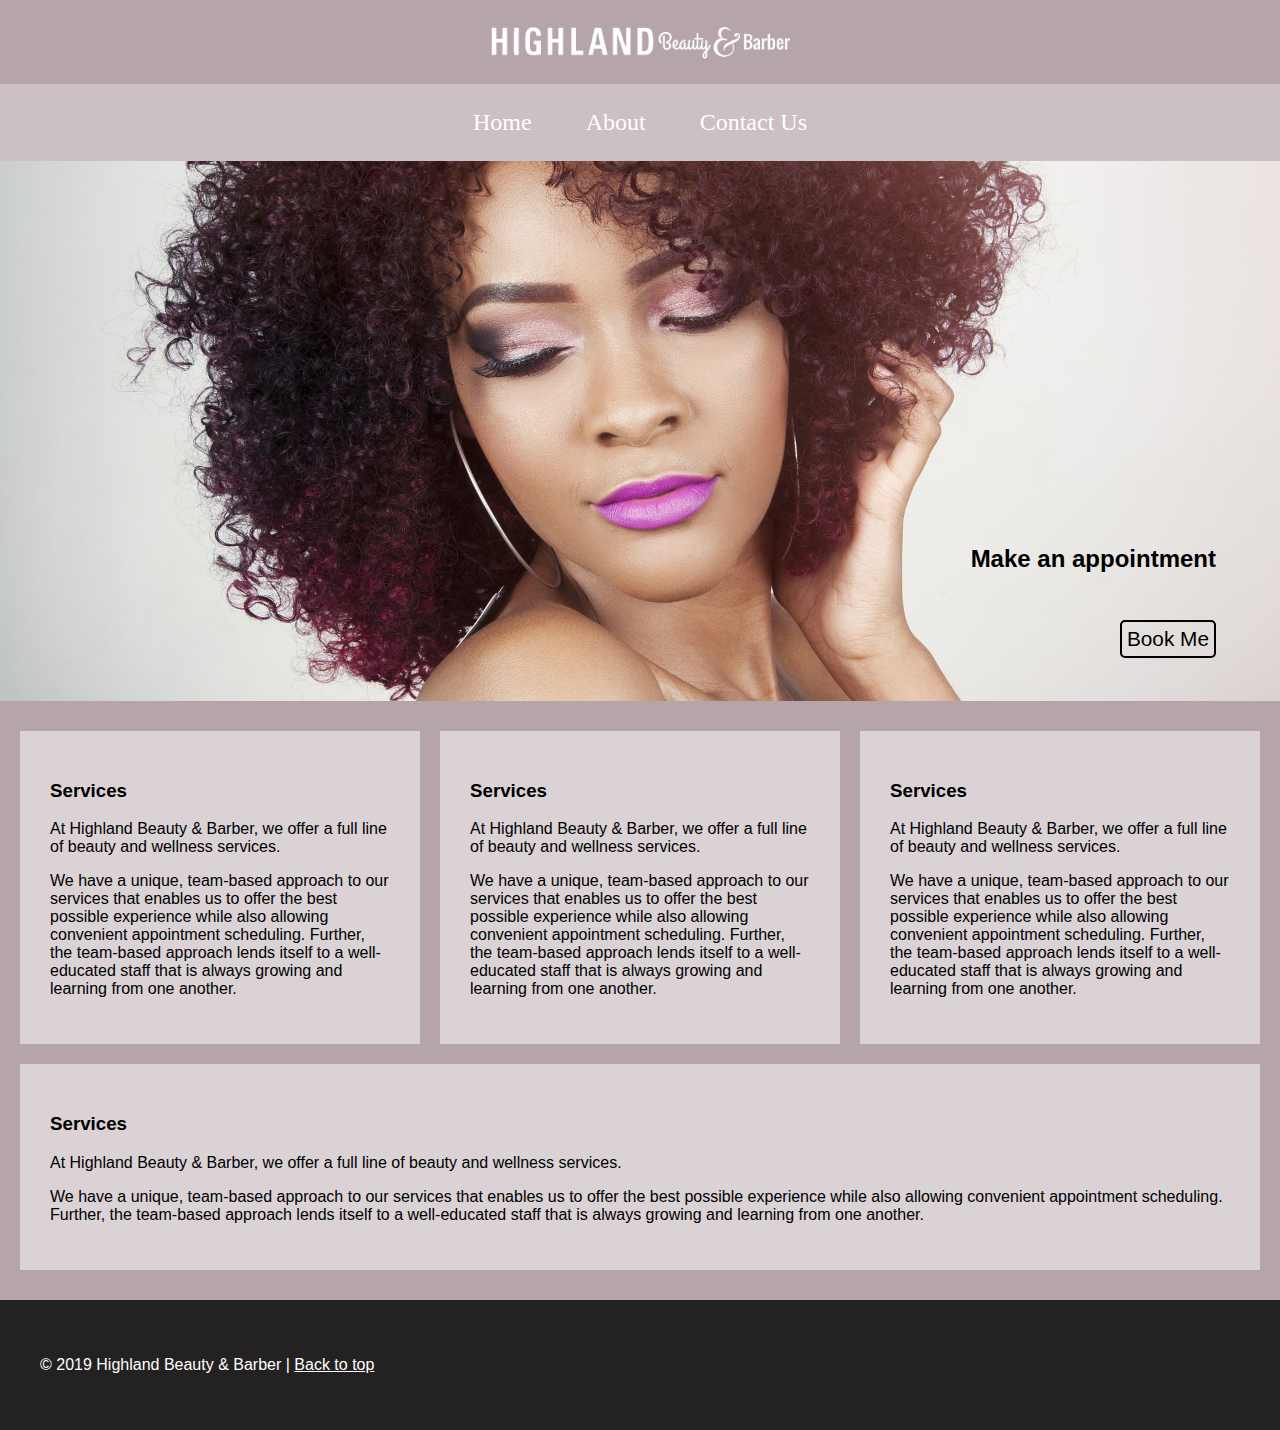
<file: index.html>
<!DOCTYPE html>
<html lang="en" dir="ltr">
    <head>
        <meta charset="utf-8">
        <title>Highland Beauty & Barber</title>
        <link rel="stylesheet" href="styles.css" type="text/css">

        <!-- ADD VIEWPORT INFO FOR MOBILE RESPONSIVE DESIGN -->
        <meta name="viewport" content="width=device-width, initial-scale=1.0">

    </head>
    <body>

        <a href="index.html"><img class="logo" src="highland-beauty-barber-logo.png" alt="logo"></a>
        <!-- Logo -->


        <nav>
            <a href="index.html">Home</a>
            <a href="about.html">About</a>
            <a href="contact.html">Contact Us</a>
        </nav>
        <div class="hero">

            <h2>Make an appointment</h2>
            <button>Book Me</button>
        </div>
        <!-- hero -->

        <main>
            <div class="flexItem">
                <h3>Services</h3>
                <p>At Highland Beauty & Barber, we offer a full line of beauty and wellness services.</p>

                <p>We have a unique, team-based approach to our services that enables us to offer the best possible experience while also allowing convenient appointment scheduling. Further, the team-based approach lends itself to a well-educated staff that is always growing and learning from one another.</p>
            </div>

            <div class="flexItem">
                <h3>Services</h3>
                <p>At Highland Beauty & Barber, we offer a full line of beauty and wellness services.</p>

                <p>We have a unique, team-based approach to our services that enables us to offer the best possible experience while also allowing convenient appointment scheduling. Further, the team-based approach lends itself to a well-educated staff that is always growing and learning from one another.</p>
            </div>

            <div class="flexItem">
                <h3>Services</h3>
                <p>At Highland Beauty & Barber, we offer a full line of beauty and wellness services.</p>

                <p>We have a unique, team-based approach to our services that enables us to offer the best possible experience while also allowing convenient appointment scheduling. Further, the team-based approach lends itself to a well-educated staff that is always growing and learning from one another.</p>
            </div>

            <div class="flexItem">
                <h3>Services</h3>
                <p>At Highland Beauty & Barber, we offer a full line of beauty and wellness services.</p>

                <p>We have a unique, team-based approach to our services that enables us to offer the best possible experience while also allowing convenient appointment scheduling. Further, the team-based approach lends itself to a well-educated staff that is always growing and learning from one another.</p>
            </div>

        </main>
        <footer>
            <p> &copy; 2019 Highland Beauty &amp; Barber | <a href="#"> Back to top</p>
        </footer>

    </body>
</html>
</file>
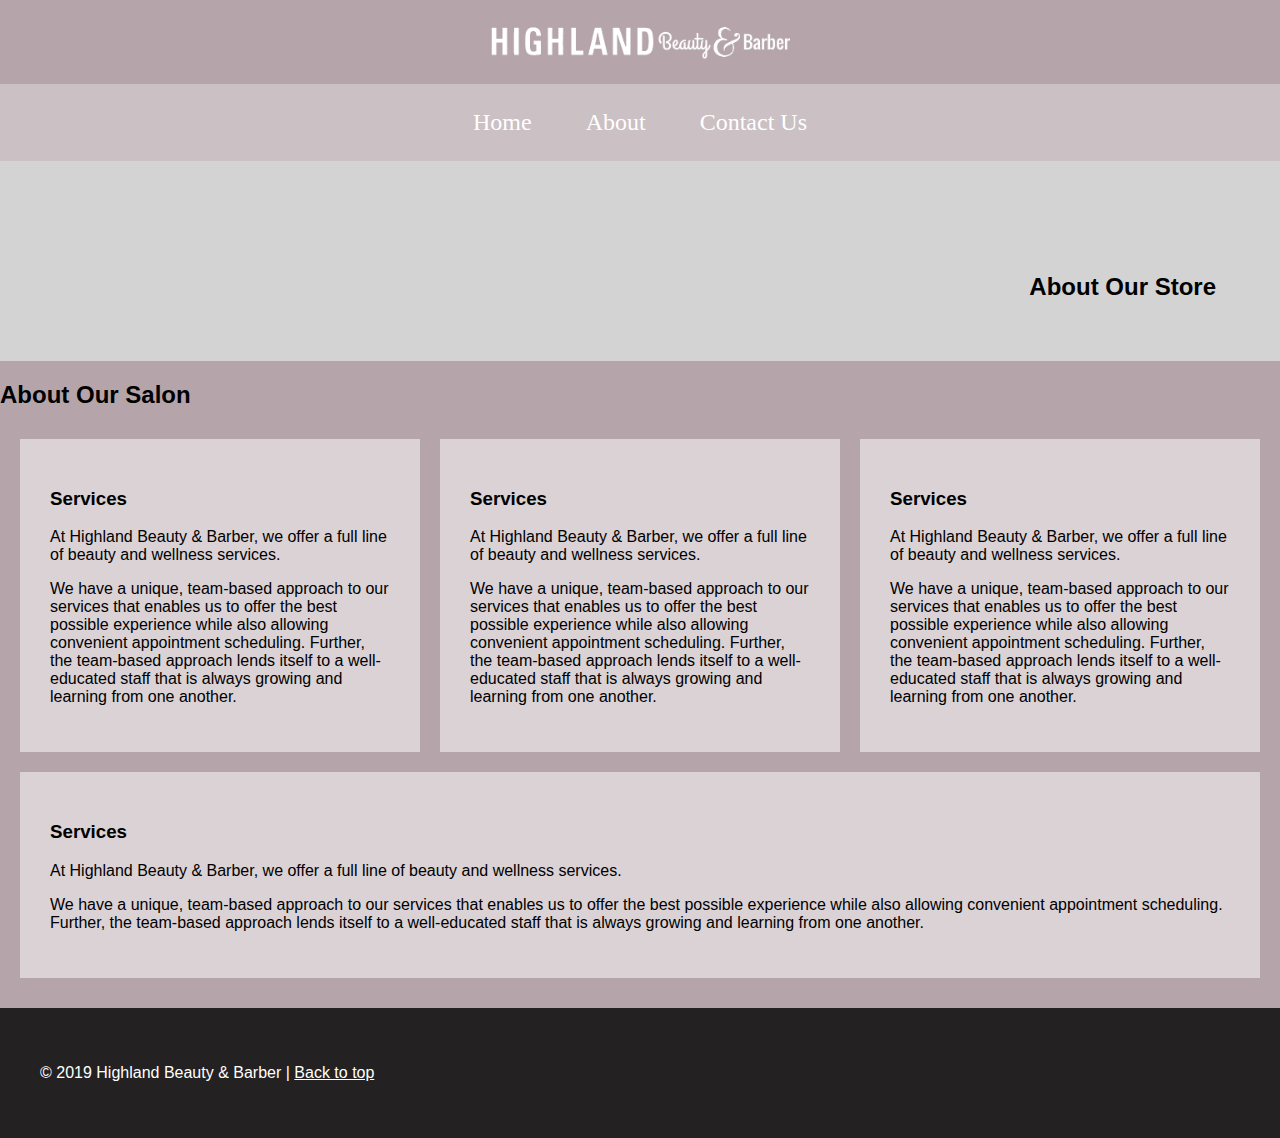
<file: about.html>
<!DOCTYPE html>
<html lang="en" dir="ltr">
    <head>
        <meta charset="utf-8">
        <title>Highland Beauty & Barber - About</title>
        <link rel="stylesheet" href="styles.css" type="text/css">

        <!-- ADD VIEWPORT INFO FOR MOBILE RESPONSIVE DESIGN -->
        <meta name="viewport" content="width=device-width, initial-scale=1.0">
        
    </head>
    <body>

        <a href="index.html"><img class="logo" src="highland-beauty-barber-logo.png" alt="logo"></a>
        <!-- Logo -->


        <nav>
            <a href="index.html">Home</a>
            <a href="about.html">About</a>
            <a href="contact.html">Contact Us</a>
        </nav>
        <div class="about-hero">
        <!-- CHANGE THE HERO NAME TO CHANGE IMAGE -->
            <h2>About Our Store</h2>

        </div>
        <!-- hero -->
        <h2>About Our Salon</h2>
        <main>
            <div class="flexItem">
                <h3>Services</h3>
                <p>At Highland Beauty & Barber, we offer a full line of beauty and wellness services.</p>

                <p>We have a unique, team-based approach to our services that enables us to offer the best possible experience while also allowing convenient appointment scheduling. Further, the team-based approach lends itself to a well-educated staff that is always growing and learning from one another.</p>
            </div>

            <div class="flexItem">
                <h3>Services</h3>
                <p>At Highland Beauty & Barber, we offer a full line of beauty and wellness services.</p>

                <p>We have a unique, team-based approach to our services that enables us to offer the best possible experience while also allowing convenient appointment scheduling. Further, the team-based approach lends itself to a well-educated staff that is always growing and learning from one another.</p>
            </div>

            <div class="flexItem">
                <h3>Services</h3>
                <p>At Highland Beauty & Barber, we offer a full line of beauty and wellness services.</p>

                <p>We have a unique, team-based approach to our services that enables us to offer the best possible experience while also allowing convenient appointment scheduling. Further, the team-based approach lends itself to a well-educated staff that is always growing and learning from one another.</p>
            </div>

            <div class="flexItem">
                <h3>Services</h3>
                <p>At Highland Beauty & Barber, we offer a full line of beauty and wellness services.</p>

                <p>We have a unique, team-based approach to our services that enables us to offer the best possible experience while also allowing convenient appointment scheduling. Further, the team-based approach lends itself to a well-educated staff that is always growing and learning from one another.</p>
            </div>

        </main>
        <footer>
            <p> &copy; 2019 Highland Beauty &amp; Barber | <a href="#"> Back to top</p>
        </footer>

    </body>
</html>
</file>
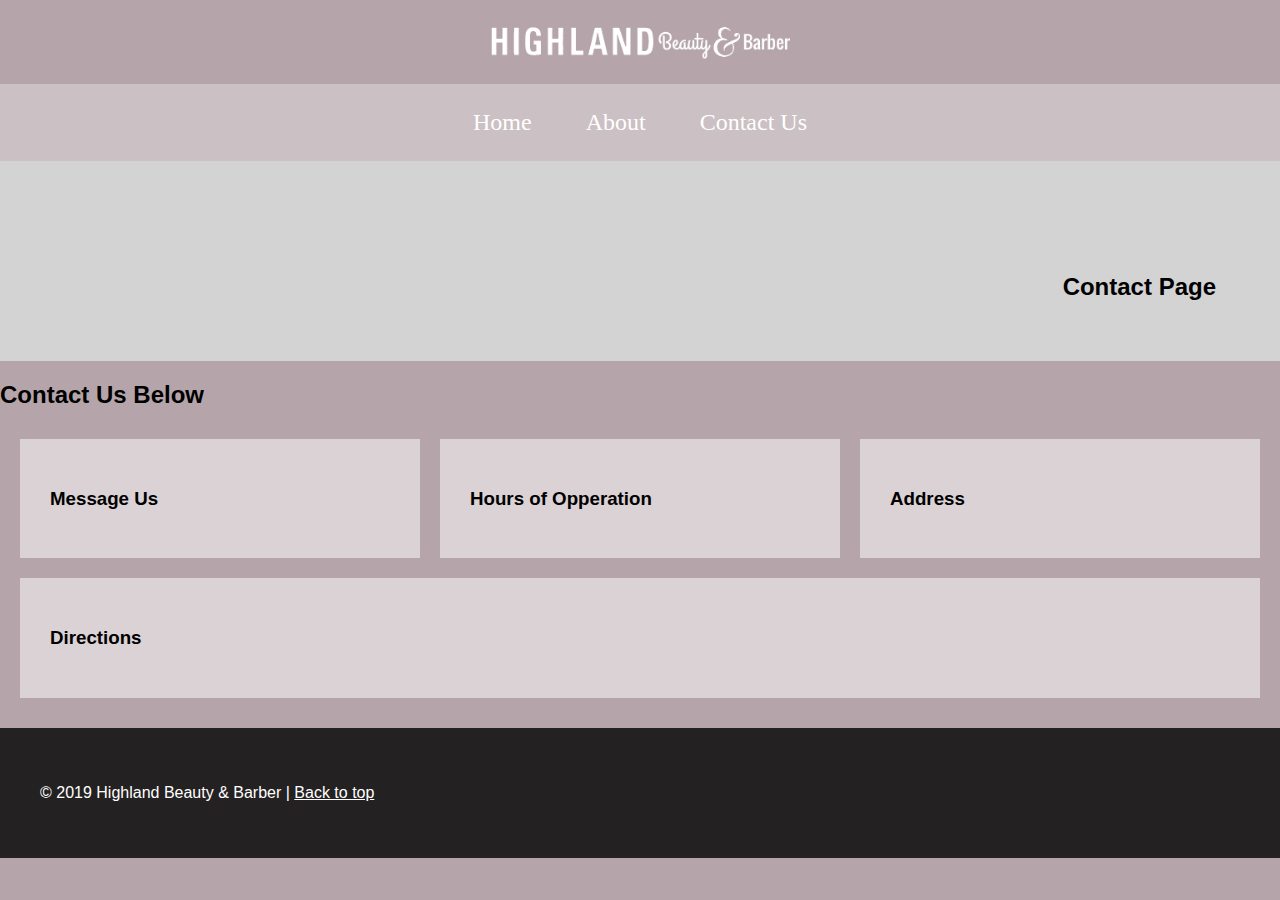
<file: contact.html>
<!DOCTYPE html>
<html lang="en" dir="ltr">
    <head>
        <meta charset="utf-8">
        <title>Highland Beauty & Barber - Contact Us</title>
        <link rel="stylesheet" href="styles.css" type="text/css">

        <!-- ADD VIEWPORT INFO FOR MOBILE RESPONSIVE DESIGN -->
        <meta name="viewport" content="width=device-width, initial-scale=1.0">

    </head>
    <body>

        <a href="index.html"><img class="logo" src="highland-beauty-barber-logo.png" alt="logo"></a>
        <!-- Logo -->


        <nav>
            <a href="index.html">Home</a>
            <a href="about.html">About</a>
            <a href="contact.html">Contact Us</a>
        </nav>
        <div class="contact-hero">

            <h2>Contact Page</h2>
        </div>
        <!-- hero -->
        <h2>Contact Us Below</h2>
        <main>
            <div class="flexItem">
                <h3>Message Us</h3>
                <form>
                    <!-- See book, chapter 7 -->
                </form>
            </div>

            <div class="flexItem">
                <h3>Hours of Opperation</h3>
                <!-- CSS Grids or HTML tables -->
            </div>
            <div class="flexItem">
                <h3>Address</h3>
                <p></p>

                <p></p>
            </div>
            <div class="flexItem">
                <h3>Directions</h3>
                <!-- Google Embeded Map goes here -->
            </div>

        </main>
        <footer>
            <p> &copy; 2019 Highland Beauty &amp; Barber | <a href="#"> Back to top</p>
        </footer>

    </body>
</html>
</file>
<file: styles.css>
body{
    background:rgb(181, 165, 170);
    padding:0;
    margin:0;
    font-family: Helvetica, sans-serif;
}

.logo{
    display: block;
    margin-left: auto;
    margin-right: auto;
    width:60%;
    max-width:300px;
}

nav{
    /* --- New Color for the NAV ---  */
    background: rgb(255, 255, 255, 0.3);
    /* background: grey; */
    /* height: 60px; */
    text-align: center;
    font-family: Georgia, serif;
}

nav a{
    text-align: center;
    color:white;
    font-size: 1.5em;
    padding:15px;
    margin:10px;
    display: inline-block;
    text-decoration: none;
}
nav a:hover{
    text-decoration: underline;
}

/* Styles for hero or feature */
.hero{
    background-image: url("hair-2537564_1920.jpg");
    height:60vh;
    background-size:cover;
    background-repeat: no-repeat;
    background-position: right;
    /* background stuff above */
    /* moving text below */
    position: relative;
}
.hero h2{
    position: absolute;
    bottom:20%;
    right:5%;
}
button{
    position:absolute;
    bottom: 8%;
    right:5%;
    background: none;
    padding:5px;
    border:2px black solid;
    color:black;
    font-size: 1.3em;
    border-radius: 5px;
}

/* Styles for ABOUT HERO -----*/
.about-hero{
    background-image: url("");
    background-color: lightgrey;
    /* ADD IMAGE NAME ABOVE */
    height:200px;
    background-size:cover;
    background-repeat: no-repeat;
    background-position: right;
    /* background stuff above */
    /* moving text below */
    position: relative;
}
.about-hero h2{
    position: absolute;
    bottom:20%;
    right:5%;
}
/* END ABOUT HERO STYLES ------------------ */
/* Styles for CONTACT HERO -----*/
.contact-hero{
    background-image: url("");
    background-color: lightgrey;
    /* ADD IMAGE NAME ABOVE */
    height:200px;
    background-size:cover;
    background-repeat: no-repeat;
    background-position: right;
    /* background stuff above */
    /* moving text below */
    position: relative;
}
.contact-hero h2{
    position: absolute;
    bottom:20%;
    right:5%;
}
/* END CONTACT HERO STYLES ------------------ */

main{
    /* -------- Changed margin  --------*/
    margin: 20px 10px 20px 10px;
    /* margin:top right bottom left */
    display: flex;
    flex-wrap: wrap;
}
.flexItem{
    flex-basis: 300px;
    flex-grow:1;
    /* -------- Changed margin  --------*/
    margin: 1% 10px;
    background: rgb(255, 255, 255, 0.5);
    /* -------- Changed padding  --------*/
    padding:30px;
}

img{
    width: 100%;
    display: block;
    margin:1% auto;
    border: 0;

}

footer{
    background: rgba(0,0,0,0.8);
    padding: 40px;
}

footer p{
    color: white;
}

footer a{
    color:white;
}
/* ABOUT STYLES START --------------*/




/* END ABOUT STYLES---------------- */
/* CONTACT STYLES START --------------*/




/* END CONTACT STYLES---------------- */

/* medium screen size below --------- */
@media screen and (min-width: 700px) {
        .logo{
            /* width:350px; */
        }
        img{
            display: inline;
            width:30%;
        }

        .flexItem{
            /* changed margin below */
            margin:10px;

        }



}
/* large screen styles below */
@media screen and (min-width: 1300px) {

    img{

    }

}
</file>
